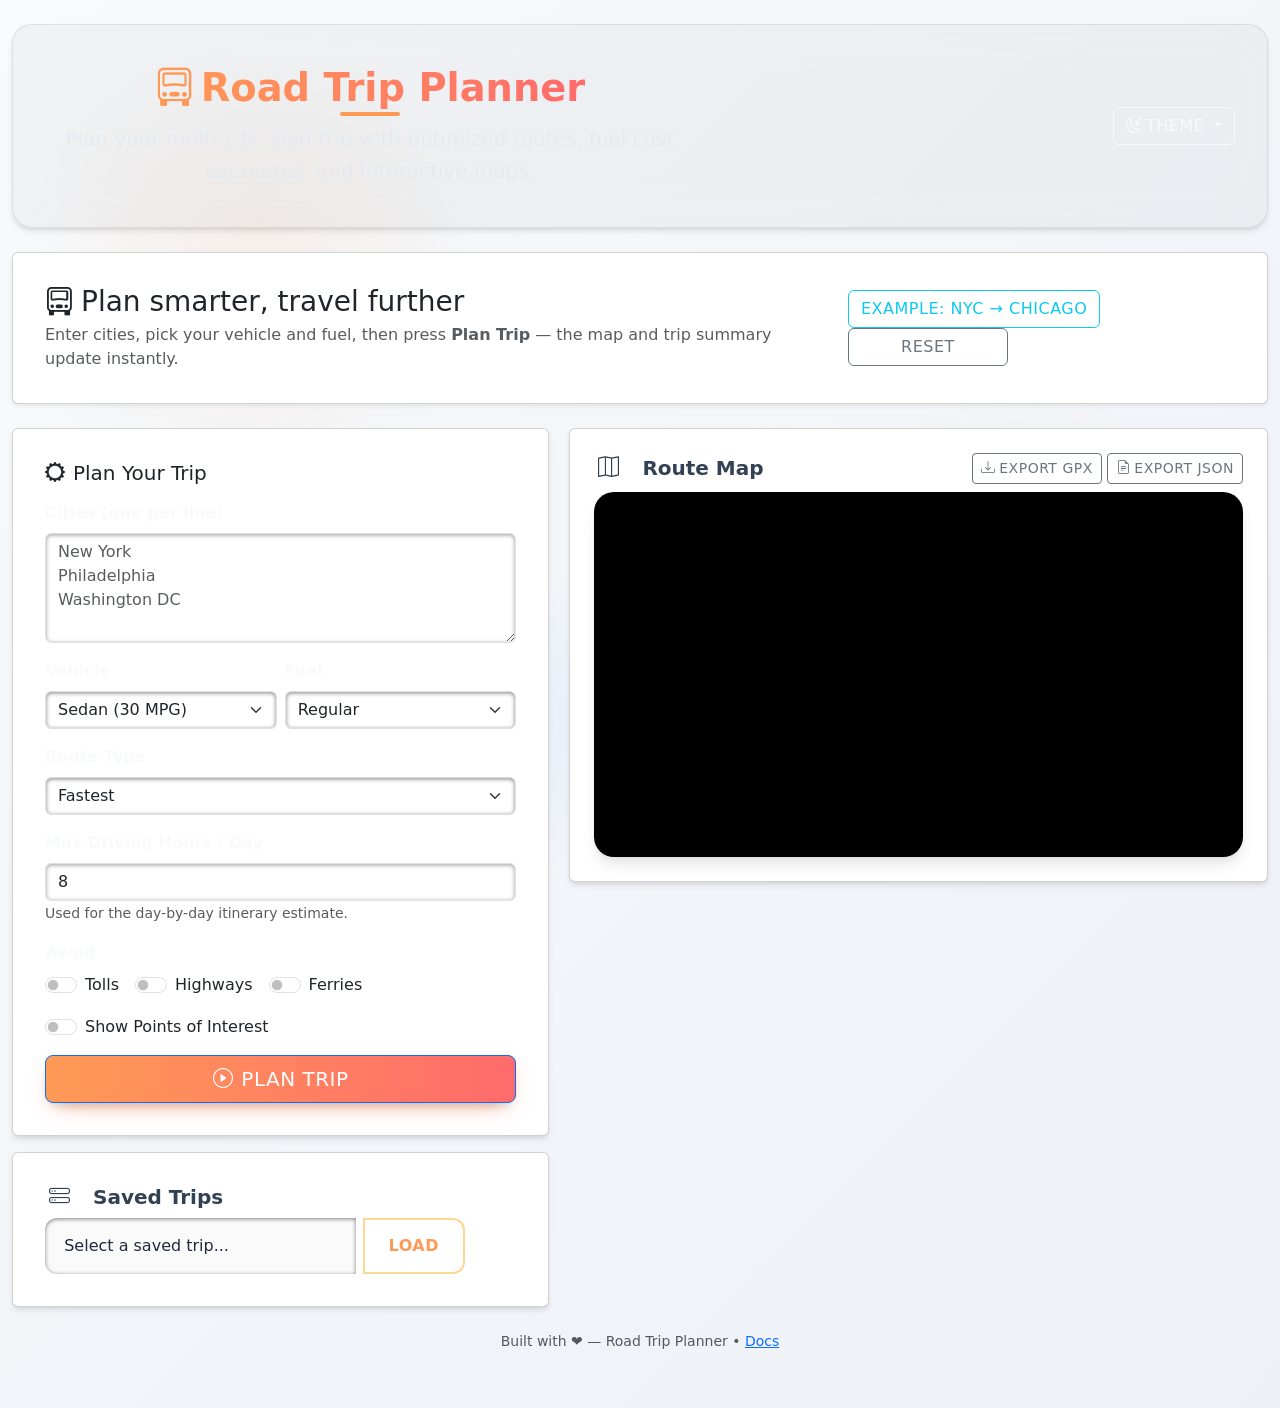
<file: roadtrip-planner/static/index.html>
<!DOCTYPE html>
<html lang="en">

<head>
    <meta charset="UTF-8">
    <meta name="viewport" content="width=device-width, initial-scale=1.0">
    <meta name="theme-color" content="#0f0c29">
    <meta name="description"
        content="Plan your multi-city road trip with optimized routes, fuel cost estimates, and interactive maps.">
    <title>Road Trip Planner</title>
    <!-- Google Font -->
    <link href="https://fonts.googleapis.com/css2?family=Inter:wght@400;500;600;700;800&display=swap" rel="stylesheet">
    <link rel="stylesheet" href="style.css">
    <!-- Bootstrap 5 CSS -->
    <link href="https://cdn.jsdelivr.net/npm/bootstrap@5.3.2/dist/css/bootstrap.min.css" rel="stylesheet">
    <link href="https://cdn.jsdelivr.net/npm/bootstrap-icons@1.11.0/font/bootstrap-icons.css" rel="stylesheet">
</head>

<body>
    <!-- Floating decorative elements -->
    <div class="floating-elements" aria-hidden="true">
        <div class="floating-item"
            style="--size: 80px; --move-y: -30px; --move-x: 20px; --rotate: 15deg; --duration: 16s; --delay: 0s;"></div>
        <div class="floating-item"
            style="--size: 60px; --move-y: -20px; --move-x: -15px; --rotate: -10deg; --duration: 14s; --delay: 2s;">
        </div>
        <div class="floating-item"
            style="--size: 100px; --move-y: -25px; --move-x: 25px; --rotate: 8deg; --duration: 18s; --delay: 4s;"></div>
        <div class="floating-item"
            style="--size: 50px; --move-y: -15px; --move-x: -10px; --rotate: -5deg; --duration: 12s; --delay: 1s;">
        </div>
        <div class="floating-item"
            style="--size: 70px; --move-y: -22px; --move-x: 18px; --rotate: 12deg; --duration: 15s; --delay: 3s;"></div>
    </div>

    <div class="container-fluid py-4">
        <header class="text-center mb-4 d-flex align-items-center justify-content-between">
            <div>
                <h1><i class="bi bi-truck-front me-2"></i>Road Trip Planner</h1>
                <p class="lead">Plan your multi-city road trip with optimized routes, fuel cost estimates, and
                    interactive maps.</p>
            </div>
            <div class="dropdown">
                <button class="btn btn-outline-light dropdown-toggle" type="button" id="theme-toggle"
                    data-bs-toggle="dropdown" aria-expanded="false">
                    <i class="bi bi-moon-stars me-1"></i>Theme
                </button>
                <ul class="dropdown-menu dropdown-menu-end" aria-labelledby="theme-toggle">
                    <li><button class="dropdown-item" id="theme-light"><i class="bi bi-sun me-2"></i>Light</button></li>
                    <li><button class="dropdown-item" id="theme-dark"><i class="bi bi-moon me-2"></i>Dark</button></li>
                    <li><button class="dropdown-item" id="theme-auto"><i
                                class="bi bi-circle-half me-2"></i>System</button></li>
                </ul>
            </div>
        </header>

        <main>
            <!-- Hero + Quick tips -->
            <section class="mb-4">
                <div class="card p-3 shadow-sm">
                    <div class="card-body d-flex flex-column flex-md-row align-items-center gap-3">
                        <div class="flex-grow-1">
                            <h2 class="h3 mb-1"><i class="bi bi-truck-front me-2"></i>Plan smarter, travel further</h2>
                            <p class="mb-0 text-muted">Enter cities, pick your vehicle and fuel, then press <strong>Plan
                                    Trip</strong> — the map and trip summary update instantly.</p>
                        </div>
                        <div class="ms-auto d-none d-md-block">
                            <button class="btn btn-outline-info me-2" id="example-nyc-chi">Example: NYC →
                                Chicago</button>
                            <button class="btn btn-outline-secondary" id="reset-form">Reset</button>
                        </div>
                    </div>
                </div>
            </section>

            <section class="layout-grid">
                <div class="left-column">
                    <section id="trip-form-section">
                        <div class="card p-3">
                            <div class="card-body">
                                <h3 class="h5 mb-3"><i class="bi bi-gear-wide me-2"></i>Plan Your Trip</h3>
                                <form id="trip-form">
                                    <div class="mb-3">
                                        <label for="cities" class="form-label fw-bold">Cities (one per line)</label>
                                        <textarea id="cities" class="form-control" rows="4" placeholder="New York
Philadelphia
Washington DC" required></textarea>
                                    </div>
                                    <div class="row g-2 mb-3">
                                        <div class="col-6">
                                            <label class="form-label">Vehicle</label>
                                            <select id="car-type" class="form-select">
                                                <option value="economy">Economy (35 MPG)</option>
                                                <option value="sedan" selected>Sedan (30 MPG)</option>
                                                <option value="suv">SUV (22 MPG)</option>
                                                <option value="truck">Truck (15 MPG)</option>
                                                <option value="sports">Sports (18 MPG)</option>
                                            </select>
                                        </div>
                                        <div class="col-6">
                                            <label class="form-label">Fuel</label>
                                            <select id="fuel-type" class="form-select">
                                                <option value="regular" selected>Regular</option>
                                                <option value="midgrade">Mid-grade</option>
                                                <option value="premium">Premium</option>
                                                <option value="diesel">Diesel</option>
                                            </select>
                                        </div>
                                    </div>

                                    <div class="mb-3">
                                        <label class="form-label">Route Type</label>
                                        <select id="route-type" class="form-select">
                                            <option value="fastest" selected>Fastest</option>
                                            <option value="shortest">Shortest</option>
                                            <option value="eco">Eco (avoid highways)</option>
                                        </select>
                                    </div>

                                    <div class="mb-3">
                                        <label class="form-label">Max Driving Hours / Day</label>
                                        <input type="number" id="max-hours-per-day" class="form-control" value="8"
                                            min="1" max="16" step="0.5">
                                        <small class="form-text text-muted">Used for the day-by-day itinerary estimate.</small>
                                    </div>

                                    <div class="mb-3">
                                        <label class="form-label">Avoid</label>
                                        <div class="d-flex flex-wrap gap-3">
                                            <div class="form-check form-switch">
                                                <input class="form-check-input" type="checkbox" id="avoid-tolls">
                                                <label class="form-check-label" for="avoid-tolls">Tolls</label>
                                            </div>
                                            <div class="form-check form-switch">
                                                <input class="form-check-input" type="checkbox" id="avoid-highways">
                                                <label class="form-check-label" for="avoid-highways">Highways</label>
                                            </div>
                                            <div class="form-check form-switch">
                                                <input class="form-check-input" type="checkbox" id="avoid-ferries">
                                                <label class="form-check-label" for="avoid-ferries">Ferries</label>
                                            </div>
                                        </div>
                                    </div>

                                    <div class="form-check form-switch mb-3">
                                        <input class="form-check-input" type="checkbox" id="poi-toggle">
                                        <label class="form-check-label" for="poi-toggle">Show Points of Interest</label>
                                    </div>

                                    <div class="d-grid">
                                        <button type="submit" id="submit-btn" class="btn btn-primary btn-lg">
                                            <i class="bi bi-play-circle me-2"></i>Plan Trip
                                        </button>
                                    </div>
                                </form>
                            </div>
                        </div>
                    </section>

                    <section id="saved-trips-section" class="mt-3">
                        <div class="card p-3">
                            <div class="card-body">
                                <h3 class="h6 mb-2"><i class="bi bi-hdd-stack me-2"></i>Saved Trips</h3>
                                <div class="input-group">
                                    <select id="saved-trips-select" class="form-select me-2">
                                        <option value="">Select a saved trip...</option>
                                    </select>
                                    <button id="load-trip-btn" class="btn btn-outline-primary">Load</button>
                                </div>
                            </div>
                        </div>
                    </section>
                </div>

                <div class="right-column">
                    <section id="map-section">
                        <div class="card p-2">
                            <div class="card-body">
                                <div class="d-flex align-items-center justify-content-between mb-2">
                                    <h3 class="h6 mb-0"><i class="bi bi-map me-2"></i>Route Map</h3>
                                    <div>
                                        <button class="btn btn-sm btn-outline-secondary" id="export-gpx-btn"><i
                                                class="bi bi-download me-1"></i>Export GPX</button>
                                        <button class="btn btn-sm btn-outline-secondary" id="export-json-btn"><i
                                                class="bi bi-file-earmark-text me-1"></i>Export JSON</button>
                                    </div>
                                </div>
                                <div id="map-container" class="ratio ratio-16x9">
                                    <iframe id="trip-map" srcdoc="<p>Loading map...</p>"
                                        class="position-absolute top-0 start-0 w-100 h-100 border-0"
                                        allowfullscreen></iframe>
                                </div>
                            </div>
                        </div>
                    </section>

                    <section id="trip-results-section" class="mt-3 d-none">
                        <div class="card p-3">
                            <div class="card-body">
                                <div class="d-flex align-items-center justify-content-between mb-3">
                                    <h3 class="h6 mb-0"><i class="bi bi-clipboard-check me-2"></i>Trip Summary</h3>
                                    <div id="trip-actions" class="d-none">
                                        <button id="save-trip-btn" class="btn btn-sm btn-outline-success me-2"><i
                                                class="bi bi-star me-1"></i>Save</button>
                                        <button id="share-link-btn" class="btn btn-sm btn-outline-info me-2"><i
                                                class="bi bi-link me-1"></i>Share</button>
                                        <button id="print-trip-btn" class="btn btn-sm btn-outline-secondary"><i
                                                class="bi bi-printer me-1"></i>Print</button>
                                    </div>
                                </div>

                                <div id="trip-info" class="mb-3 d-none">
                                    <div id="trip-summary" class="row g-3"></div>
                                </div>

                                <div id="trip-warnings" class="mb-3 d-none"></div>

                                <div id="itinerary-section" class="mb-3 d-none">
                                    <h4 class="h6"><i class="bi bi-calendar2-week me-2"></i>Day-by-Day Itinerary</h4>
                                    <div id="itinerary-list"></div>
                                </div>

                                <div id="overnight-recommendations" class="mb-3 d-none">
                                    <h4 class="h6"><i class="bi bi-bed-fill me-2"></i>Recommended overnight stops</h4>
                                    <div class="row g-3" id="overnight-recommendations-list"></div>
                                </div>

                                <div id="weather-section" class="mb-3 d-none">
                                    <h4 class="h6"><i class="bi bi-cloud-sun-fill me-2"></i>Weather at Stops</h4>
                                    <div class="row g-3" id="weather-list"></div>
                                </div>

                                <div id="pois-section" class="mb-3 d-none">
                                    <h4 class="h6"><i class="bi bi-geo-alt-fill me-2"></i>Points of Interest</h4>
                                    <div class="row g-3" id="pois-list"></div>
                                </div>

                                <div id="share-section" class="mb-2 d-none">
                                    <div class="input-group">
                                        <input type="text" id="share-link" class="form-control" readonly>
                                        <button id="copy-link-btn" class="btn btn-outline-secondary" type="button"><i
                                                class="bi bi-copy"></i> Copy</button>
                                    </div>
                                </div>

                            </div>
                        </div>
                    </section>
                </div>
            </section>

            <footer class="mt-4 text-center text-muted small">
                Built with ❤️ — Road Trip Planner • <a href="readme.md">Docs</a>
            </footer>
        </main>
    </div>

    <!-- Toast container -->
    <div class="toast-container position-fixed top-0 end-0 p-3" id="toast-container" style="z-index: 1100;"></div>

    <!-- Bootstrap 5 JS -->
    <script src="https://cdn.jsdelivr.net/npm/bootstrap@5.3.2/dist/js/bootstrap.bundle.min.js"></script>
    <script src="script.js"></script>
</body>

</html>
</file>
<file: roadtrip-planner/static/style.css>
* {
    margin: 0;
    padding: 0;
    box-sizing: border-box;
}

/* ===== Color Variables ===== */
:root {
    /* Primary Gradient - Vibrant Sunset */
    --primary-gradient-start: #ff9a56;
    --primary-gradient-end: #ff6b6b;
    --primary-gradient-hover-start: #ff7a3a;
    --primary-gradient-hover-end: #ff5252;

    /* Background Gradient - Deep Space */
    --bg-gradient-start: #0f0c29;
    --bg-gradient-middle: #302b63;
    --bg-gradient-end: #24243e;

    /* Card Backgrounds - Glassmorphism */
    --card-bg: rgba(255, 255, 255, 0.08);
    --card-bg-form: rgba(255, 255, 255, 0.06);
    --card-bg-form-focus: rgba(255, 255, 255, 0.12);
    --card-border: rgba(255, 255, 255, 0.12);

    /* Text Colors */
    --text-primary: #ffffff;
    --text-secondary: #e0e0e0;
    --text-muted: #b0b0b0;
    --text-accent: #ff9a56;
    --text-accent-hover: #ff7a3a;

    /* Status Colors */
    --success: #4ade80;
    --warning: #fbbf24;
    --error: #f87171;
    --info: #60a5fa;

    /* Shadows & Borders */
    --border-radius: 20px;
    --border-radius-sm: 12px;
    --shadow-sm: 0 4px 6px -1px rgba(0, 0, 0, 0.1), 0 2px 4px -1px rgba(0, 0, 0, 0.06);
    --shadow: 0 10px 15px -3px rgba(0, 0, 0, 0.1), 0 4px 6px -2px rgba(0, 0, 0, 0.05);
    --shadow-lg: 0 20px 25px -5px rgba(0, 0, 0, 0.1), 0 10px 10px -5px rgba(0, 0, 0, 0.04);
    --shadow-inner: inset 0 2px 4px rgba(0, 0, 0, 0.06);

    /* Transitions */
    --transition-speed: 0.3s;
    --transition-cubic: cubic-bezier(0.4, 0, 0.2, 1);
}

/* Dark theme overrides */
[data-theme="dark"] {
    --bg-gradient-start: #050714;
    --bg-gradient-middle: #121b30;
    --bg-gradient-end: #0b1221;
    --card-bg: rgba(15, 23, 42, 0.92);
    --card-bg-form: rgba(15, 23, 42, 0.98);
    --text-primary: #f8fafc;
    --text-secondary: #e2e8f0;
    --text-muted: #94a3b8;
}

/* Light theme overrides */
[data-theme="light"] {
    --bg-gradient-start: #f8fafc;
    --bg-gradient-middle: #e2e8f0;
    --bg-gradient-end: #cbd5e1;
    --card-bg: rgba(0, 0, 0, 0.03);
    --card-bg-form: rgba(0, 0, 0, 0.02);
    --card-bg-form-focus: rgba(0, 0, 0, 0.04);
    --card-border: rgba(0, 0, 0, 0.08);
    --text-primary: #1e293b;
    --text-secondary: #334155;
    --text-muted: #64748b;
    --text-accent: #ff9a56;
    --text-accent-hover: #ff7a3a;
    --shadow-sm: 0 1px 2px rgba(0, 0, 0, 0.05);
    --shadow: 0 4px 6px -1px rgba(0, 0, 0, 0.1), 0 2px 4px -1px rgba(0, 0, 0, 0.06);
    --shadow-lg: 0 10px 15px -3px rgba(0, 0, 0, 0.1), 0 4px 6px -2px rgba(0, 0, 0, 0.05);
}

/* ===== Base Styles ===== */
html {
    font-size: 16px;
    scroll-behavior: smooth;
}

body {
    font-family: 'Inter', -apple-system, BlinkMacSystemFont, 'Segoe UI', Roboto, Oxygen, Ubuntu, Cantarell, 'Open Sans', 'Helvetica Neue', sans-serif;
    background: linear-gradient(135deg, var(--bg-gradient-start), var(--bg-gradient-middle), var(--bg-gradient-end));
    background-size: 400% 400%;
    animation: gradientShift 25s ease infinite;
    color: var(--text-primary);
    line-height: 1.7;
    min-height: 100vh;
    position: relative;
    overflow-x: hidden;
    padding-bottom: 2rem;
    /* For mobile safety */
}

/* Animated background elements */
body::before {
    content: "";
    position: fixed;
    inset: 0;
    background:
        radial-gradient(circle at 20% 30%, rgba(255, 154, 86, 0.1) 0, transparent 20%),
        radial-gradient(circle at 80% 70%, rgba(255, 107, 107, 0.1) 0, transparent 20%),
        radial-gradient(circle at 40% 80%, rgba(96, 165, 250, 0.08) 0, transparent 15%);
    pointer-events: none;
    animation: backgroundFloat 30s ease infinite;
    z-index: -2;
}

body::after {
    content: "";
    position: fixed;
    inset: 0;
    background:
        repeating-linear-gradient(45deg,
            rgba(255, 255, 255, 0.01) 0,
            rgba(255, 255, 255, 0.01) 1px,
            transparent 1px,
            transparent 25px),
        repeating-linear-gradient(-45deg,
            rgba(255, 255, 255, 0.01) 0,
            rgba(255, 255, 255, 0.01) 1px,
            transparent 1px,
            transparent 25px);
    pointer-events: none;
    animation: shift 25s linear infinite;
    z-index: -1;
}

/* Floating decorative elements */
.floating-elements {
    position: fixed;
    inset: 0;
    pointer-events: none;
    z-index: -1;
    overflow: hidden;
}

.floating-item {
    position: absolute;
    border-radius: 50%;
    background: radial-gradient(circle at 30% 30%, rgba(255, 255, 255, 0.15), transparent);
    backdrop-filter: blur(5px);
    animation: float var(--duration, 15s) ease-in-out var(--delay, 0s) infinite;
    box-shadow: 0 0 30px rgba(255, 255, 255, 0.1);
}

.floating-item:nth-child(odd) {
    background: radial-gradient(circle at 30% 30%, rgba(255, 154, 86, 0.15), transparent);
}

.floating-item:nth-child(3n) {
    background: radial-gradient(circle at 30% 30%, rgba(96, 165, 250, 0.15), transparent);
}

/* Reduce motion for accessibility */
@media (prefers-reduced-motion: reduce) {
    * {
        animation-duration: 0.001ms !important;
        animation-iteration-count: 1 !important;
        transition-duration: 0.001ms !important;
        scroll-behavior: auto !important;
    }

    body::before,
    body::after {
        animation: none !important;
    }

    .floating-item {
        animation: none !important;
        opacity: 0.2 !important;
    }
}

/* Keyframes */
@keyframes gradientShift {
    0% {
        background-position: 0% 50%;
    }

    50% {
        background-position: 100% 50%;
    }

    100% {
        background-position: 0% 50%;
    }
}

@keyframes backgroundFloat {

    0%,
    100% {
        transform: translateY(0);
    }

    50% {
        transform: translateY(-10px);
    }
}

@keyframes shift {
    0% {
        background-position: 0 0;
    }

    100% {
        background-position: 2000px 2000px;
    }
}

@keyframes float {

    0%,
    100% {
        transform: translateY(0) translateX(0) rotate(0deg);
        opacity: 0.3;
    }

    50% {
        transform: translateY(var(--move-y, -20px)) translateX(var(--move-x, 10px)) rotate(var(--rotate, 10deg));
        opacity: 0.6;
    }
}

@keyframes pulse {
    0% {
        box-shadow: 0 0 0 0 rgba(255, 154, 86, 0.4);
    }

    70% {
        box-shadow: 0 0 0 12px rgba(255, 154, 86, 0);
    }

    100% {
        box-shadow: 0 0 0 0 rgba(255, 154, 86, 0);
    }
}

/* ===== Layout ===== */
.container {
    max-width: 1200px;
    margin: 0 auto;
    padding: 1.5rem;
    position: relative;
    z-index: 10;
}

header {
    text-align: center;
    margin-bottom: 2.5rem;
    padding: 2.5rem 2rem;
    background: var(--card-bg);
    border-radius: var(--border-radius);
    backdrop-filter: blur(20px);
    border: 1px solid var(--card-border);
    box-shadow: var(--shadow);
    transition: all var(--transition-speed) var(--transition-cubic);
    position: relative;
    overflow: hidden;
}

header::before {
    content: '';
    position: absolute;
    top: -50%;
    left: -50%;
    width: 200%;
    height: 200%;
    background: linear-gradient(45deg,
            transparent,
            rgba(255, 255, 255, 0.03),
            transparent);
    transform: rotate(30deg);
    transition: opacity 0.5s ease;
    opacity: 0;
    pointer-events: none;
}

header:hover::before {
    opacity: 1;
}

header:hover {
    transform: translateY(-4px);
    box-shadow: var(--shadow-lg);
    border-color: rgba(255, 255, 255, 0.18);
}

header h1 {
    font-size: 2.4rem;
    font-weight: 800;
    margin-bottom: 0.75rem;
    background: linear-gradient(to right, var(--primary-gradient-start), var(--primary-gradient-end));
    -webkit-background-clip: text;
    -webkit-text-fill-color: transparent;
    display: inline-block;
    position: relative;
}

header h1::after {
    content: '';
    position: absolute;
    bottom: -5px;
    left: 50%;
    transform: translateX(-50%);
    width: 60px;
    height: 4px;
    background: var(--primary-gradient-start);
    border-radius: 2px;
}

header p {
    font-size: 1.15rem;
    color: rgba(226, 232, 240, 0.88);
    max-width: 650px;
    margin: 0 auto;
    line-height: 1.6;
}

/* Cards - Enhanced Glassmorphism */
.card {
    background: rgba(15, 23, 42, 0.98);
    border-radius: var(--border-radius);
    backdrop-filter: blur(24px);
    border: 1px solid rgba(255, 255, 255, 0.28);
    box-shadow: var(--shadow);
    transition: all var(--transition-speed) var(--transition-cubic);
    position: relative;
    overflow: hidden;
}

.card:hover {
    transform: translateY(-6px);
    box-shadow: var(--shadow-lg);
    border-color: rgba(255, 181, 71, 0.3);
}

.card ::-webkit-scrollbar {
    width: 6px;
}

.card ::-webkit-scrollbar-track {
    background: rgba(255, 255, 255, 0.1);
    border-radius: 3px;
}

.card ::-webkit-scrollbar-thumb {
    background: rgba(255, 255, 255, 0.2);
    border-radius: 3px;
}

.card ::-webkit-scrollbar-thumb:hover {
    background: rgba(255, 255, 255, 0.3);
}

/* Form Styles */
.form-label {
    font-weight: 700;
    margin-bottom: 0.5rem;
    display: block;
    color: rgba(248, 250, 252, 0.92);
    font-size: 1rem;
}

.form-control {
    background: rgba(255, 255, 255, 0.16);
    border: 1px solid rgba(255, 255, 255, 0.42);
    border-radius: var(--border-radius-sm);
    color: rgba(248, 250, 252, 0.98);
    padding: 0.95rem 1.2rem;
    font-size: 0.95rem;
    transition: all var(--transition-speed) var(--transition-cubic);
    box-shadow: inset 0 1px 4px rgba(0, 0, 0, 0.40);
}

.form-control:focus {
    outline: none;
    background: rgba(255, 255, 255, 0.22);
    border-color: rgba(255, 181, 71, 1);
    box-shadow:
        0 0 0 3px rgba(255, 181, 71, 0.30),
        inset 0 1px 2px rgba(0, 0, 0, 0.35);
}

.form-control::placeholder {
    color: rgba(248, 250, 252, 0.75);
    opacity: 1;
}

.form-select {
    background: rgba(15, 23, 42, 0.96);
    border: 1px solid rgba(255, 255, 255, 0.65);
    border-radius: var(--border-radius-sm);
    color: #f8fafc;
    padding: 0.95rem 1.2rem;
    font-size: 0.95rem;
    transition: all var(--transition-speed) var(--transition-cubic);
    box-shadow: inset 0 1px 4px rgba(0, 0, 0, 0.50);
    appearance: none;
    background-image: url("data:image/svg+xml,%3Csvg xmlns='http://www.w3.org/2000/svg' viewBox='0 0 24 24' fill='%23f8fafc'%3E%3Cpath d='M7 10l5 5 5-5z'/%3E%3C/svg%3E");
    background-repeat: no-repeat;
    background-position: right 1rem center;
    background-size: 1.3em;
}

.form-select:focus {
    outline: none;
    background: rgba(15, 23, 42, 0.96);
    border-color: rgba(255, 181, 71, 0.95);
    box-shadow:
        0 0 0 3px rgba(255, 181, 71, 0.30),
        inset 0 1px 2px rgba(0, 0, 0, 0.35);
}

.form-select option {
    color: #f8fafc;
    background-color: rgba(15, 23, 42, 0.98);
}

textarea.form-control {
    resize: vertical;
    min-height: 140px;
    font-family: inherit;
}

/* Button Styles */
.btn {
    display: inline-flex;
    align-items: center;
    justify-content: center;
    gap: 0.5rem;
    font-weight: 600;
    transition: all var(--transition-speed) var(--transition-cubic);
    position: relative;
    overflow: hidden;
    border: none;
    cursor: pointer;
    text-transform: uppercase;
    letter-spacing: 0.5px;
    font-size: 0.95rem;
    padding: 0.85rem 1.5rem;
    border-radius: var(--border-radius-sm);
}

.btn::before {
    content: '';
    position: absolute;
    top: 0;
    left: -100%;
    width: 100%;
    height: 100%;
    background: linear-gradient(90deg,
            transparent,
            rgba(255, 255, 255, 0.2),
            transparent);
    transition: left 0.5s ease;
}

.btn:hover::before {
    left: 100%;
}

.btn:active {
    transform: scale(0.97);
}

.btn-primary {
    background: linear-gradient(to right, var(--primary-gradient-start), var(--primary-gradient-end));
    color: #08101f;
    box-shadow: 0 10px 24px -12px rgba(255, 113, 48, 0.7), 0 6px 14px -8px rgba(0, 0, 0, 0.35);
}

.btn-primary:hover {
    background: linear-gradient(to right, var(--primary-gradient-hover-start), var(--primary-gradient-hover-end));
    transform: translateY(-2px);
    box-shadow: 0 12px 28px -10px rgba(255, 113, 48, 0.75), 0 8px 18px -10px rgba(0, 0, 0, 0.35);
}

.btn-outline {
    border: 2px solid rgba(255, 255, 255, 0.28);
    color: rgba(248, 250, 252, 0.96);
    background: rgba(255, 255, 255, 0.08);
}

.btn-outline:hover {
    background: rgba(255, 181, 71, 0.24);
    color: #08101f;
    border-color: transparent;
    transform: translateY(-2px);
    box-shadow: 0 8px 18px rgba(255, 168, 64, 0.28);
}

.btn-outline-success {
    border-color: var(--success);
    color: var(--success);
}

.btn-outline-info {
    border-color: var(--info);
    color: var(--info);
}

.btn-outline-warning {
    border-color: var(--warning);
    color: var(--warning);
}

.btn-outline-secondary {
    border-color: rgba(255, 255, 255, 0.18);
    color: var(--text-secondary);
}

.btn-outline-success:hover {
    background: rgba(74, 222, 128, 0.22);
    color: #08101f;
}

.btn-outline-info:hover {
    background: rgba(103, 232, 249, 0.22);
    color: #08101f;
}

.btn-outline-warning:hover {
    background: rgba(251, 191, 36, 0.22);
    color: #08101f;
}

.btn-outline-secondary:hover {
    background: rgba(148, 163, 184, 0.22);
    color: #f8fafc;
}

.btn-outline-success:hover {
    background: rgba(74, 222, 128, 0.18);
    color: #f8fafc;
}

.btn-outline-info:hover {
    background: rgba(103, 232, 249, 0.18);
    color: #08101f;
}

.btn-outline-warning:hover {
    background: rgba(251, 191, 36, 0.18);
    color: #08101f;
}

.btn-outline-secondary:hover {
    background: rgba(148, 163, 184, 0.18);
    color: #f8fafc;
}

/* Button Sizes */
.btn-lg {
    padding: 1rem 1.75rem;
    font-size: 1rem;
}

.btn-sm {
    padding: 0.6rem 1rem;
    font-size: 0.875rem;
}

/* Touch-friendly enhancements */
@media (max-width: 480px) {
    .btn {
        min-height: 48px;
        padding: 0.75rem 1.2rem;
        font-size: 1rem;
    }

    .form-control,
    .form-select {
        min-height: 48px;
        padding: 0.8rem 1rem;
        font-size: 0.9rem;
    }

    .btn:active,
    .form-control:active,
    .form-select:active {
        transform: scale(0.97);
    }
}

/* Result Section Styles */
#trip-info h3,
#saved-trips-section h3,
#map-section h3 {
    display: flex;
    align-items: center;
    gap: 0.75rem;
    margin-bottom: 1.5rem;
    font-size: 1.25rem;
    font-weight: 600;
    color: var(--text-secondary);
}

#trip-info h3 i,
#saved-trips-section h3 i,
#map-section h3 i {
    font-size: 1.3rem;
    width: 28px;
    text-align: center;
}

/* Trip Summary Grid */
#trip-summary {
    display: grid;
    gap: 1.25rem;
}

.info-card {
    background: rgba(255, 255, 255, 0.12);
    border-radius: var(--border-radius-sm);
    padding: 1.25rem;
    text-align: center;
    transition: all var(--transition-speed) var(--transition-cubic);
    border: 1px solid rgba(255, 255, 255, 0.26);
    position: relative;
    overflow: hidden;
}

.info-card:hover {
    transform: translateY(-3px);
    background: rgba(255, 255, 255, 0.1);
    box-shadow: var(--shadow-sm);
    border-color: rgba(255, 181, 71, 0.33);
}

.info-card::before {
    content: '';
    position: absolute;
    top: 0;
    left: 0;
    width: 4px;
    height: 100%;
    background: linear-gradient(to bottom, var(--primary-gradient-start), var(--primary-gradient-end));
}

.info-card h3 {
    margin: 0 0 0.75rem 0;
    font-size: 0.9rem;
    font-weight: 600;
    color: var(--text-accent);
    display: flex;
    align-items: center;
    justify-content: center;
    gap: 0.5rem;
}

.info-card p {
    font-size: 1.2rem;
    font-weight: 700;
    color: var(--text-primary);
    margin: 0;
    word-break: break-word;
}

/* Alert Styles */
.alert {
    padding: 1rem 1.25rem;
    margin-bottom: 1rem;
    border-radius: var(--border-radius-sm);
    border: none;
    font-size: 0.95rem;
    display: flex;
    align-items: center;
    gap: 0.75rem;
    backdrop-filter: blur(10px);
    transition: all var(--transition-speed) var(--transition-cubic);
}

.alert-warning {
    background: rgba(251, 191, 36, 0.18);
    border: 1px solid rgba(251, 191, 36, 0.3);
    color: #faf7ed;
}

.alert-warning i {
    color: #fde68a;
}

.alert-danger {
    background: rgba(251, 113, 133, 0.18);
    border: 1px solid rgba(251, 113, 133, 0.3);
    color: #ffe5ea;
}

.alert-danger i {
    color: #fecaca;
}

.alert:hover {
    transform: translateY(-2px);
    box-shadow: var(--shadow-sm);
}

/* POI List Items */
.list-group-item {
    background: rgba(255, 255, 255, 0.18);
    border: 1px solid rgba(255, 255, 255, 0.32);
    border-radius: var(--border-radius-sm);
    margin-bottom: 0.5rem;
    padding: 0.9rem 1.2rem;
    display: flex;
    justify-content: space-between;
    align-items: center;
    transition: all var(--transition-speed) var(--transition-cubic);
    backdrop-filter: blur(12px);
}

.list-group-item:hover {
    background: rgba(255, 255, 255, 0.12);
    transform: translateY(-2px);
    box-shadow: var(--shadow-sm);
    border-color: rgba(255, 181, 71, 0.24);
}

.list-group-item strong {
    color: var(--text-primary);
    font-size: 1rem;
}

.list-group-item small {
    color: var(--text-muted);
}

/* Fuel price items enhancement */
.fuel-price-item {
    text-align: center;
    padding: 0.75rem;
    border-radius: var(--border-radius-sm);
    transition: all var(--transition-speed) var(--transition-cubic);
    border: 1px solid rgba(255, 255, 255, 0.08);
    backdrop-filter: blur(10px);
}

.fuel-price-item.active {
    background: rgba(255, 154, 86, 0.2);
    border: 1px solid rgba(255, 154, 86, 0.3);
    transform: translateY(-2px);
    box-shadow: var(--shadow-sm);
}

.fuel-price-item:hover:not(.active) {
    background: rgba(0, 0, 0, 0.15);
    transform: translateY(-2px);
}

/* Submit button pulse animation */
.btn-primary {
    animation: pulse 2s infinite;
}

/* Card hover lift enhancement */
.card:hover {
    transform: translateY(-6px) scale(1.02);
    box-shadow: var(--shadow-lg);
    border-color: rgba(255, 255, 255, 0.22);
}

/* (The .card:hover rule is defined once above. The second duplicate was removed.) */

/* Layout grid for form + map */
.layout-grid {
    display: grid;
    grid-template-columns: 1fr 1.3fr;
    gap: 1.25rem;
    align-items: start;
}

.left-column {
    position: relative;
}

.right-column {
    position: relative;
}

@media (max-width: 992px) {
    .layout-grid {
        grid-template-columns: 1fr;
    }

    .card p.lead {
        font-size: 0.95rem;
    }
}

/* Hero quick actions */
#example-nyc-chi,
#reset-form {
    min-width: 160px;
}

/* Sticky left form on larger screens */
@media (min-width: 992px) {
    .left-column {
        position: sticky;
        top: 1.5rem;
        align-self: start;
    }
}

/* Form input focus glow */
.form-control:focus,
.form-select:focus {
    box-shadow:
        0 0 0 3px rgba(255, 154, 86, 0.25),
        var(--shadow-inner);
}

/* Header title underline animation */
header h1::after {
    transition: width 0.4s ease;
}

header:hover h1::after {
    width: 80px;
}

/* Responsive tweaks for POI list */
@media (max-width: 480px) {
    .list-group-item {
        flex-direction: column;
        align-items: flex-start;
        gap: 0.5rem;
    }

    .list-group-item small {
        align-self: flex-start;
    }
}

/* Share Section */
#share-section .input-group {
    max-width: 480px;
}

#share-section .form-control {
    background: var(--card-bg-form);
    border: none;
    border-radius: var(--border-radius-sm) 0 0 var(--border-radius-sm);
    color: var(--text-primary);
    padding: 0.9rem 1.2rem;
}

#share-section .btn-outline-secondary {
    border-radius: 0 var(--border-radius-sm) var(--border-radius-sm) 0;
    border: none;
    background: rgba(255, 255, 255, 0.12);
    color: var(--text-primary);
    padding: 0.9rem 1.5rem;
    font-weight: 700;
}

#share-section .btn-outline-secondary:hover {
    background: rgba(255, 209, 128, 0.22);
    color: #08101f;
}

/* Saved Trips */
#saved-trips-section .input-group {
    max-width: 420px;
}

#saved-trips-section .form-select {
    background: var(--card-bg-form);
    border: none;
    border-radius: var(--border-radius-sm) 0 0 var(--border-radius-sm);
    color: var(--text-primary);
    padding: 0.9rem 1.2rem;
}

#saved-trips-section .btn-outline-primary {
    border-radius: 0 var(--border-radius-sm) var(--border-radius-sm) 0;
    border: 2px solid rgba(255, 209, 128, 0.85);
    background: rgba(255, 255, 255, 0.08);
    color: var(--primary-gradient-start);
    font-weight: 700;
    padding: 0.9rem 1.5rem;
}

#saved-trips-section .btn-outline-primary:hover {
    background: linear-gradient(to right, var(--primary-gradient-start), var(--primary-gradient-end));
    color: #08101f;
    transform: translateY(-2px);
}

/* Map Container */
#map-container {
    border-radius: var(--border-radius);
    overflow: hidden;
    box-shadow: var(--shadow-lg);
    border: 1px solid var(--card-border);
    background: #000;
    position: relative;
    min-height: 200px;
    /* Fallback minimum height */
}

/* Loading States */
.loading {
    position: relative;
    overflow: hidden;
}

.loading::after {
    content: '';
    position: absolute;
    top: 0;
    left: -100%;
    width: 100%;
    height: 100%;
    background: linear-gradient(90deg,
            transparent,
            rgba(255, 255, 255, 0.2),
            transparent);
    animation: loading 1.5s infinite;
}

@keyframes loading {
    0% {
        left: -100%;
    }

    100% {
        left: 100%;
    }
}

/* Animations */
.fade-in {
    animation: fadeInUp 0.6s ease-out forwards;
}

@keyframes fadeInUp {
    from {
        opacity: 0;
        transform: translateY(30px);
    }

    to {
        opacity: 1;
        transform: translateY(0);
    }
}

/* Staggered animations */
.stagger-enter {
    opacity: 0;
    transform: translateY(20px);
}

.stagger-enter-active {
    opacity: 1;
    transform: translateY(0);
    transition: opacity 300ms, transform 300ms;
}

/* Responsive Design */
@media (max-width: 992px) {
    header h1 {
        font-size: 2.1rem;
    }

    .container {
        padding: 1rem;
    }
}

@media (max-width: 768px) {
    header {
        padding: 2rem 1.5rem;
        margin-bottom: 2rem;
    }

    header h1 {
        font-size: 1.9rem;
    }

    header p {
        font-size: 1.05rem;
    }

    .container {
        padding: 1rem;
    }

    #trip-summary {
        grid-template-columns: 1fr;
    }

    .btn-lg {
        padding: 0.9rem 1.5rem;
        font-size: 0.95rem;
    }
}

@media (max-width: 480px) {
    header h1 {
        font-size: 1.7rem;
    }

    header p {
        font-size: 1rem;
    }

    .form-control,
    .form-select {
        padding: 0.8rem 1rem;
        font-size: 0.9rem;
    }

    .btn {
        padding: 0.75rem 1.2rem;
        font-size: 0.9rem;
    }

    .info-card h3 {
        font-size: 0.85rem;
    }

    .info-card p {
        font-size: 1.1rem;
    }
}

/* Fuel Prices Display */
.fuel-prices {
    display: grid;
    grid-template-columns: repeat(auto-fit, minmax(120px, 1fr));
    gap: 0.75rem;
    margin: 0.75rem 0;
    padding: 0.75rem;
    background: rgba(0, 0, 0, 0.1);
    border-radius: var(--border-radius-sm);
    border: 1px solid rgba(255, 255, 255, 0.08);
}

.fuel-price-item {
    text-align: center;
    padding: 0.5rem;
    border-radius: var(--border-radius-sm);
    transition: all var(--transition-speed) var(--transition-cubic);
}

.fuel-price-item.active {
    background: rgba(255, 154, 86, 0.2);
    border: 1px solid rgba(255, 154, 86, 0.3);
    transform: translateY(-2px);
}

.fuel-price-item:hover {
    background: rgba(0, 0, 0, 0.15);
}

.fuel-type {
    font-size: 0.85rem;
    color: var(--text-muted);
    display: block;
    margin-bottom: 0.25rem;
}

.fuel-price {
    font-size: 1.1rem;
    font-weight: 600;
    color: var(--text-primary);
    display: block;
}

/* Weather Cards */
.weather-card {
    background: rgba(255, 255, 255, 0.1);
    border-radius: var(--border-radius-sm);
    padding: 0.9rem;
    height: 100%;
    border: 1px solid rgba(255, 255, 255, 0.14);
}

.weather-city {
    font-size: 1rem;
    margin-bottom: 0.5rem;
}

.weather-day {
    flex: 1 1 120px;
    min-width: 120px;
    background: rgba(0, 0, 0, 0.15);
    border-radius: 8px;
    padding: 0.6rem;
    text-align: center;
}

.weather-icon {
    font-size: 0.95rem;
    color: var(--text-secondary);
    margin: 0.25rem 0;
}

.weather-temp {
    font-size: 1rem;
    font-weight: 600;
}

/* Comparison View */
.comparison-view .table {
    color: var(--text-primary);
}

.comparison-view .table td {
    vertical-align: middle;
    padding: 0.75rem;
}

/* Itinerary View */
.itinerary-day {
    background: rgba(255, 255, 255, 0.08);
    border-radius: var(--border-radius-sm);
    padding: 0.75rem 1rem;
    border: 1px solid rgba(255, 255, 255, 0.1);
}

.itinerary-stops {
    color: var(--text-secondary);
    font-size: 0.9rem;
    line-height: 1.5;
}

/* Toast notifications */
.toast-container .toast {
    border-radius: var(--border-radius-sm);
    box-shadow: var(--shadow-lg);
    min-width: 280px;
}

.toast-container .toast-body {
    font-size: 0.9rem;
}

/* Print Styles */
@media print {
    body {
        background: white !important;
        color: black !important;
    }

    .card,
    .btn,
    .info-card {
        box-shadow: none !important;
        border: 1px solid #ddd !important;
        background: white !important;
    }

    header,
    body::before,
    body::after {
        display: none !important;
    }
}
</file>
